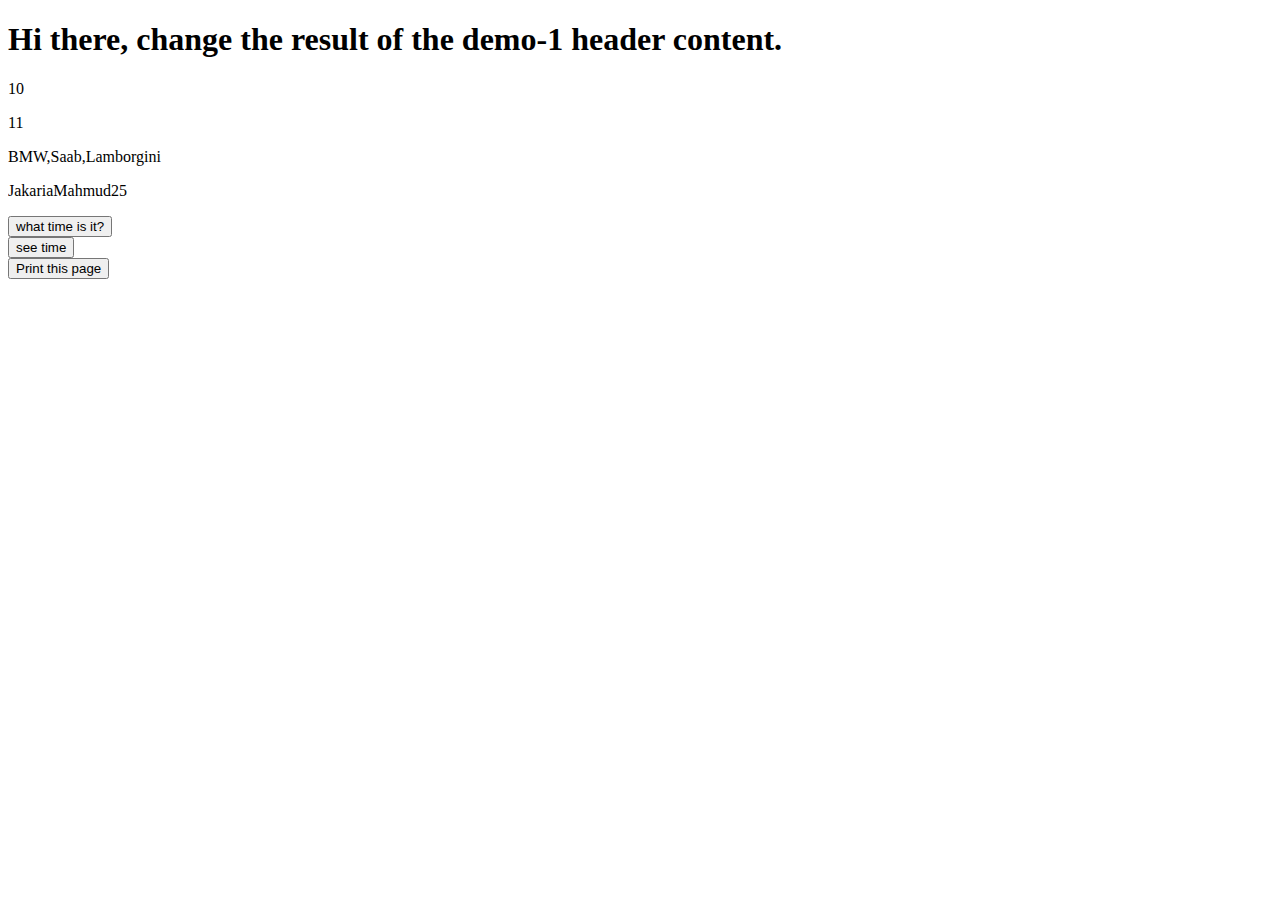
<file: index.html>
<!DOCTYPE html>
<html lang="en">
<head>
  <meta charset="UTF-8">
  <meta http-equiv="X-UA-Compatible" content="IE=edge">
  <meta name="viewport" content="width=device-width, initial-scale=1.0">
  <title>JavaScript-practice</title>

  <!-- Favicon link here  -->
  <link rel="shortcut icon" href="https://w1.pngwing.com/pngs/136/126/png-transparent-javascript-logo-angularjs-nodejs-computer-programming-web-development-computer-software-jquery-yellow-thumbnail.png" type="image/x-icon">
</head>
<body>
  <h1 id="demo-1">I am practicing JavaScript from beginner.</h1>
  <p id="demo-2"></p>
  <p id="demo-3"></p>
  <p id="demo-4"></p>
  <p id="demo-5"></p>
  <p id="demo-6"></p>
  <p id="demo-7"></p>

<!-- see real time  -->
<button onclick="document.getElementById('demo-4').innerHTML= Date();">what time is it?</button>
<br>
<!-- another time button  -->
<button id="time" onclick="seeTime()">see time</button>
</br>
<button onclick="window.print()">Print this page</button>




  <!-- js link here  -->
  <script src="./Js-practice/test.js"></script>
  <script src="./Js-practice/test2.js"></script>
  <script src="./Js-practice/test3.js"></script>
  <script src="./Js-practice/array.js"></script>
  <script src="./Js-practice/date.js"></script>
  <script src="./Js-practice/reTest.js"></script>
  <script src="./Js-practice/test4.js"></script>
  <script src="./Js-practice/error.js"></script>
  <script src="./Js-practice/scope.js"></script>
  <script src="./Js-practice/problemSolving.js"></script>
  <script src="./Js-practice/objects.js"></script>
  <script src="./Js-practice/function.js"></script>
  <script src="./Js-practice/class.js"></script>
  <script src="./Js-practice/async.js"></script>
</body>
</html>
</file>
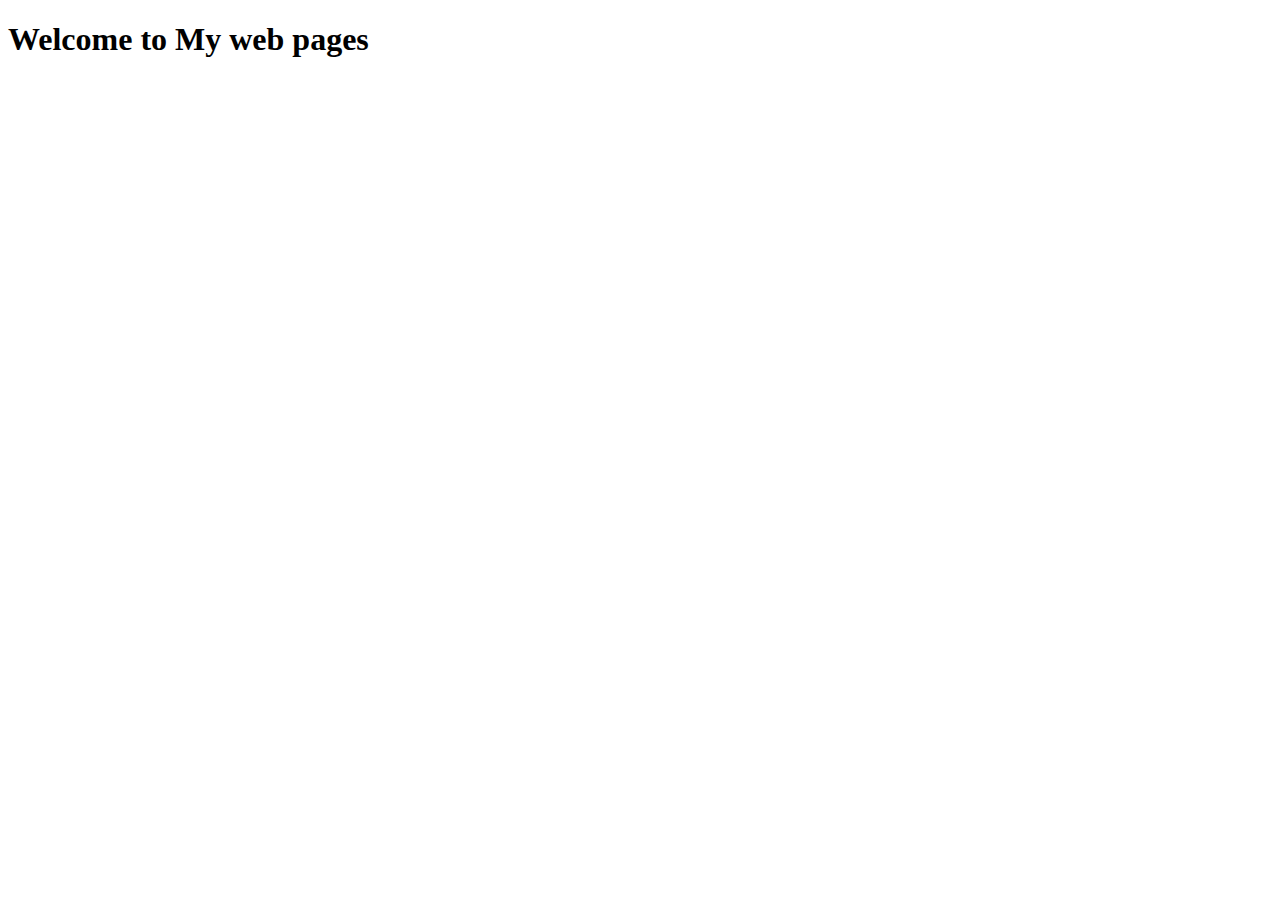
<file: JavaScript/index.html>
<!DOCTYPE html>
<html lang="en">
<head>
  <meta charset="UTF-8">
  <meta http-equiv="X-UA-Compatible" content="IE=edge">
  <meta name="viewport" content="width=device-width, initial-scale=1.0">
  <title>Practice JavaScript</title>
</head>
<body>
  <h1>Welcome to My web pages</h1>


  <script src="./index.js"></script>
</body>
</html>
</file>
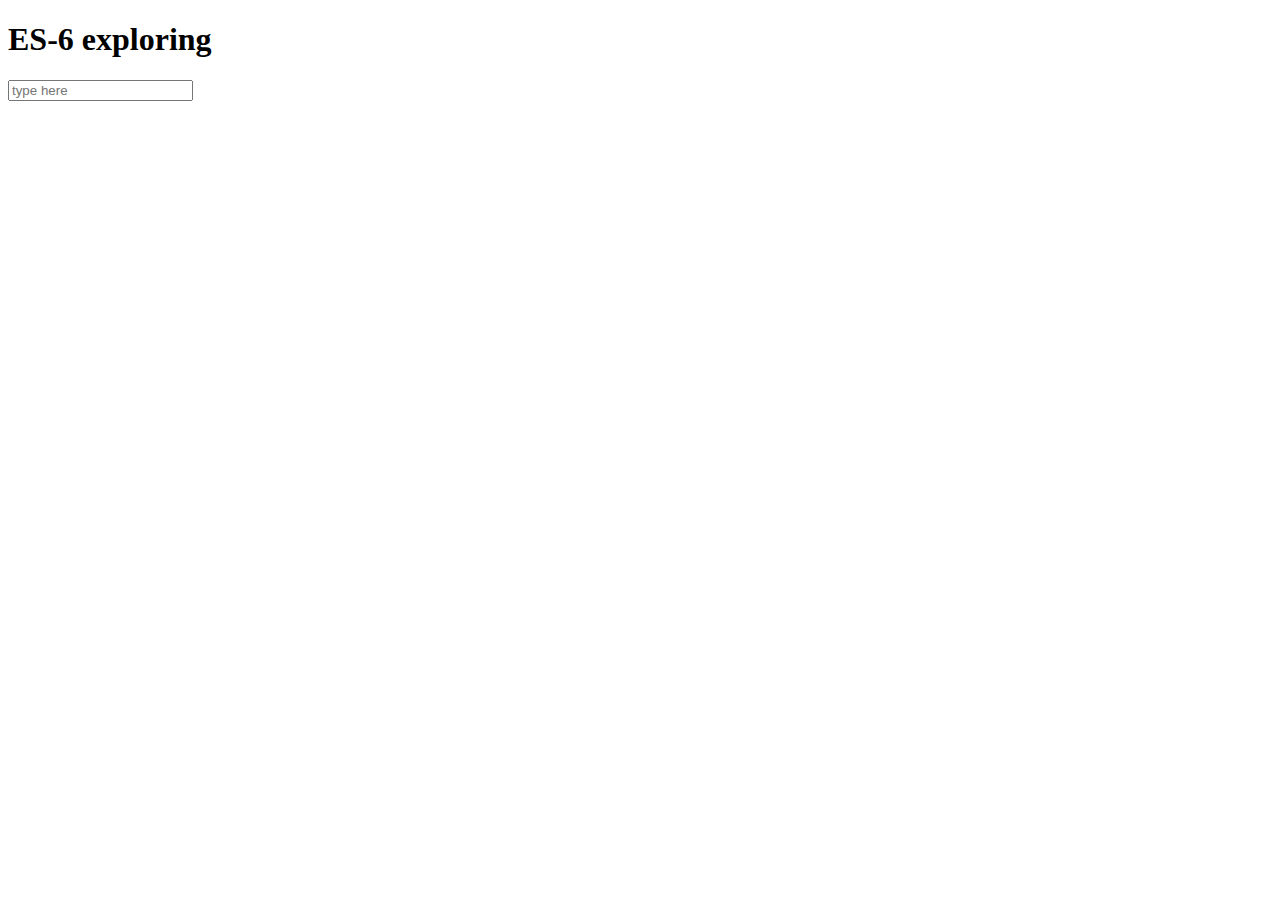
<file: JavaScript/ES6/index.html>
<!DOCTYPE html>
<html lang="en">
<head>
  <meta charset="UTF-8">
  <meta http-equiv="X-UA-Compatible" content="IE=edge">
  <meta name="viewport" content="width=device-width, initial-scale=1.0">
  <title>ES-6 Exploring</title>
</head>
<body>
  <h1>ES-6 exploring</h1>

  <input type="text" class="search" placeholder="type here">
  <p class="result"></p>
  <p class="thanks"></p>

  <script src="./es6.js"></script>
</body>
</html>
</file>
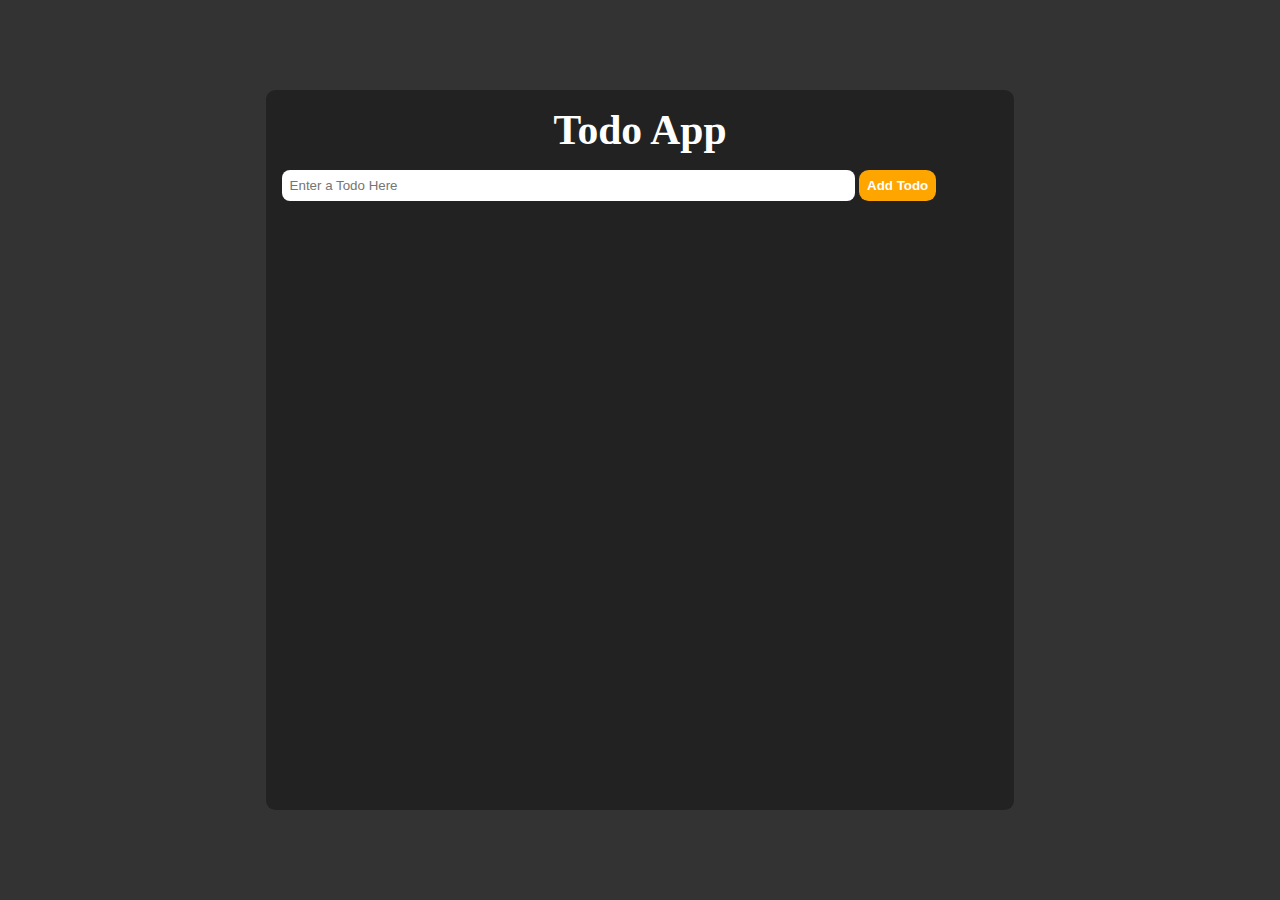
<file: JavaScript/Todo App/index.html>
<!DOCTYPE html>
<html lang="en">
<head>
  <meta charset="UTF-8">
  <meta http-equiv="X-UA-Compatible" content="IE=edge">
  <meta name="viewport" content="width=device-width, initial-scale=1.0">
  <title>Todo App</title>
  <link rel="stylesheet" href="style.css">
  <link rel="stylesheet" href="https://cdnjs.cloudflare.com/ajax/libs/font-awesome/6.4.0/css/all.min.css" integrity="sha512-iecdLmaskl7CVkqkXNQ/ZH/XLlvWZOJyj7Yy7tcenmpD1ypASozpmT/E0iPtmFIB46ZmdtAc9eNBvH0H/ZpiBw==" crossorigin="anonymous" referrerpolicy="no-referrer" />
</head>
<body>
  <div class="container">
    <div class="card">
      <h1 class="card-title">Todo App</h1>
      <div class="card-body">
        <form class="todo-form">
          <input type="text" id="inputTodo" placeholder="Enter a Todo Here">
          <button type="submit" id="addTodoButton" class="btn">Add Todo</button>
        </form>
        <p id="message"></p>
        <ul id="lists"></ul>
      </div>
    </div>
  </div>

  <script src="./script.js"></script>
</body>
</html>
</file>
<file: JavaScript/Todo App/style.css>
/* Common style  */
* {
  box-sizing: border-box;
  margin: 0;
  padding: 0;
  outline: none;
  text-decoration: none;
  list-style-type: none;
}

html {
  scroll-behavior: smooth;
}

.container{
  background-color: #333;
  height: 100vh;
  display: flex;
  justify-content: center;
  align-items: center;
  padding: 1rem;
}

.card{
  background-color: #222;
  min-height: 80vh;
  width: 60%;
  overflow: scroll;
  padding: 1rem;
  color: white;
  border-radius: 0.6rem;
}

.card-title{
  font-size: 2.6rem;
  margin-bottom: 1rem;
  text-align: center;
}

input {
  width: 80%;
  border: none;
  border-radius: 0.5rem;
  padding: 0.5rem;
}

.btn{
  border: none;
  border-radius: 0.6rem; 
  background-color: orange;
  color: white;
  padding: 0.5rem;
  transition: all 0.3s;
  cursor: pointer;
  font-weight: bold;
}

.btn:hover{
  background-color: white;
  color: black;
  transform: scale(1.1);
}

.li-style {
  display: flex;
  background-color: #333;
  color: white;
  margin: 1rem 0;
  padding: 0.5rem;
  justify-content: space-between;
  align-items: center;
  border-radius: 0.6rem;
  transition: all 0.3s;
}

.li-style:hover{
  background-color: #111;
}

.bg-success{
  background-color: tomato;
  color: white;
  border-left: 8px solid white;
  border-radius: 0.5rem;
  margin: 0.5rem 0;
  padding: 0.5rem;
}
.bg-danger{
  background-color: red;
  color: white;
  border-left: 8px solid white;
  border-radius: 0.5rem;
  margin: 0.5rem 0;
  padding: 0.5rem;
}
</file>
